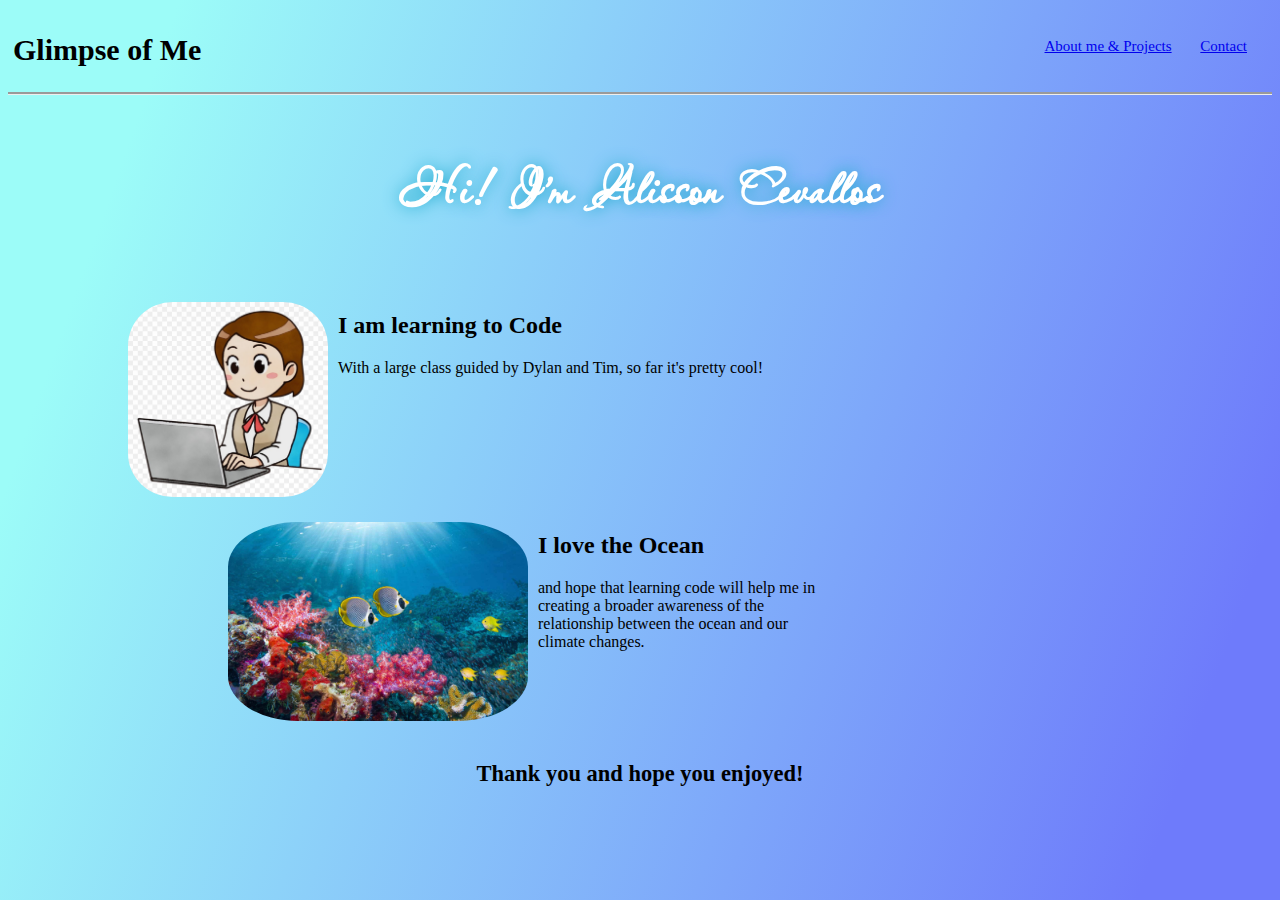
<file: index.html>
<html lang="en">
<head>
    <meta charset="UTF-8">
    <meta http-equiv="X-UA-Compatible" content="IE=edge">
    <meta name="viewport" content="width=device-width, initial-scale=1.0">
    <link rel="stylesheet" href="/Assets/style.css">
    <title>Alisson Cevallos Portfolio</title>
</head> 

<body style="background-image: linear-gradient( 109.6deg, rgba(156,252,248,1) 11.2%, rgba(110,123,251,1) 91.1% );">
    <div class="header">
        <h1> Glimpse of Me </h1>
        <div>
            <dt>
                <dl>
                    <a href="./Pages/about-me.html"> About me & Projects</a>
                </dl>
                <dl>
                    <a href="./Pages/contact.html"> Contact</a>
                </dl>
            </dt>
        </div>
    </div>
<div class="name">
    <H2> Hi! I'm Alisson Cevallos</H2>
</div>


    <!-- main page content -->

   <section>
     <div class= "description">
        <div class="learning-code">
            <div>
                <img class= "code-img" src="./Assets/girl-cartoon-png-favpng-iibkLwQg27aQzXMS8pc1kjREP.jpg" alt="Woman-Typing" style="max-width: 200px;"> 
            </div>
            <div>    
                <h2> I am learning to Code</h2>
                 <p id="p0"> With a large class guided by Dylan and Tim, so far it's pretty cool! </p>
            </div>
            <!-- image of data science -->
        </div>


        <div class="love-ocean">
             <div>
                <img class = "corals-img" src="./Assets/coral-reef-scenery-with-tropical-fish-674124092-4644053ac3e7498e8a5af04638a721c5.jpg" alt="Corals" style="max-width: 300px;">
                </div>
            <div>    
                <h2> I love the Ocean</h2>
                    <p id="p1"> and hope that learning code will help me in creating a broader awareness of the relationship between the ocean and our climate changes. </p>
            </div>           
            <!-- image of a whale or corals  -->
        </div>
    </div>
</section>


        <!-- footer - thank them for their time and enjoy my site -->
<div class="footer">
        <h2> Thank you and hope you enjoyed!</h2>
</div> 
</body>
</html>
</file>
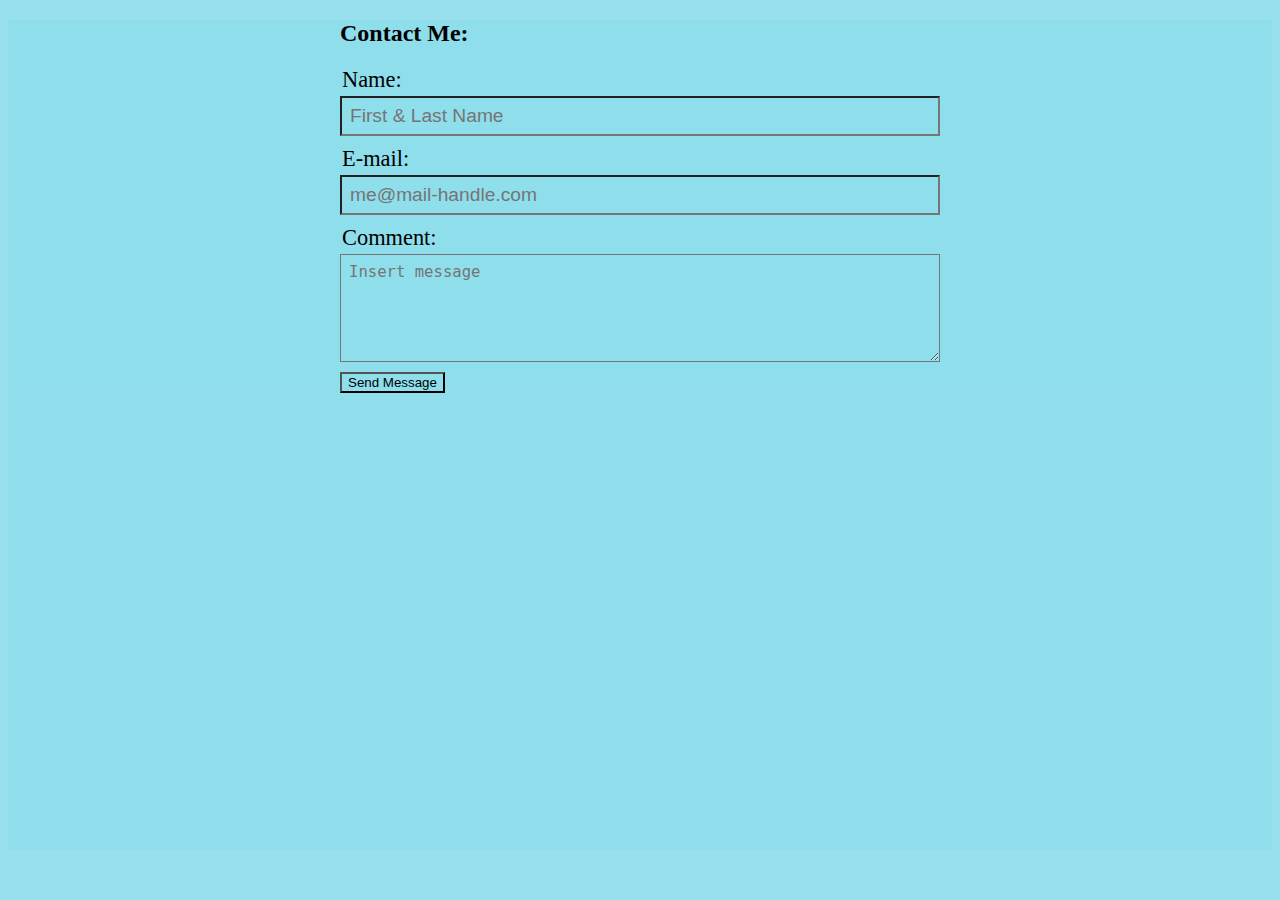
<file: Pages/contact.html>
<html lang="en">
<head>
    <meta charset="UTF-8">
    <meta http-equiv="X-UA-Compatible" content="IE=edge">
    <meta name="viewport" content="width=device-width, initial-scale=1.0">
    <link rel="stylesheet" href="/Assets/contact.css">
    <title>Contact Page</title>
</head>
<body>
    <section>
        <form id="contact-form">
          <h2 class="text-center">Contact Me:</h2>
          <div class="form-row">
            <label class="form-label" for="name">Name:</label>
            <input class="form-input__text" id="name" type="text" placeholder="First & Last Name" />
          </div>
          <div class="form-row">
            <label class="form-label" for="email">E-mail:</label>
            <input class="form-input__text" id="email" type="text" placeholder="me@mail-handle.com" />
          </div>
          <div class="form-row">
            <label class="form-label" for="comment">Comment:</label>
            <textarea class="form-input__text" id="comment" rows="5" placeholder="Insert message"></textarea>
          </div>
          <div class="form-row">
            <button type="submit" class="primary-button" aria-label="Send message">Send Message</button>
          </div>
        </form>
      </section>
</body>
</html>
</file>
<file: Assets/style.css>
@font-face {
    font-family: 'passionsconflict-regular';
    src: url(fonts/PassionsConflict-Regular.ttf);
} 
.body {
    padding: 0;
    margin: 5px;    
    font-family: 'Trebuchet MS', 'Lucida Sans Unicode', 'Lucida Grande', 'Lucida Sans', Arial, sans-serif;
}

.header {
    padding: 5px;
    border-bottom-style: groove;
    }

.header h1 {
    display: inline-block;
    font-size: 30px;
}

.header div {
    padding-top: 10px;
    margin-right: 20px;
    float: right;
    font-size: 15px;
}

.header div dt dl {
        display: inline-block;
        margin-left: 25px;
}
 
.name {
    font-family: 'passionsconflict-regular', cursive, sans-serif;
    font-size: 45px;
    text-align: center;
    margin-top: 1px;
    color: #ffffff;
    text-shadow: 0 0 0.35em #1da9cc;
    
}
.description {
        width: 65%;
        flex-wrap: wrap;
        }

.learning-code {
    display: inline-flex;
    float: left;
    margin-left: 100px;
    margin-bottom: 50px;
    padding:10px;
    height: 150px;
}

.love-ocean {
    display: inline-flex;
    float: right;
    margin-left: 200px;
    margin-bottom: 70px;
    padding: 10px;
    height: 150px; 
}

.code-img,
.corals-img {
    background-color: transparent;
    border-radius: 25%;
    padding: 10px;
}

.footer {  
    font-size: 15px;
    bottom:0;
    margin-bottom: 1px;
    align-items: center;
    width:100%;
    display: flex;
    flex-direction: column;
}

@media only screen and (max-width: 500px) {
    .display-desktop {
      display: none;
    }
    .display-mobile {
      display: block;
    }
    .flex-column-mobile {
      align-items: center;
      flex-direction: column;
    }
  }
</file>
<file: Assets/contact.css>
* {
    background-color: #8fddebea;
}


  form#contact-form {
    max-width: 600px;
    margin: 20px auto 50px;
  }
  
  .form-row {
    margin-bottom: 10px;
  }
  
  .form-label {
    display: block;
    font-size: 1.4em;
    margin: 0 0 3px 2px;
  }
  
  .form-input__text {
    font-size: 1.2em;
    height: 40px;
    width: 100%;
    transition: border-color .2s ease-in-out;
    padding: 8;
  }
  
  textarea.form-input__text {
    height: auto;
  }
  
  .form-input__text:focus {
    border-color: rgb(146, 216, 76);
  }
  
  .form-input__checkbox {
    height: 15px;
    width: 15px;
  }
  
  .form-input__checkbox + .form-label {
    color: red;
    display: inline;
  }
  
  .form-input__checkbox:checked + .form-label {
    color: green;
  }

  @media only screen and (max-width: 500px) {
    .display-desktop {
      display: none;
    }
    .display-mobile {
      display: block;
    }
    .flex-column-mobile {
      align-items: center;
      flex-direction: column;
    }
  }
</file>
